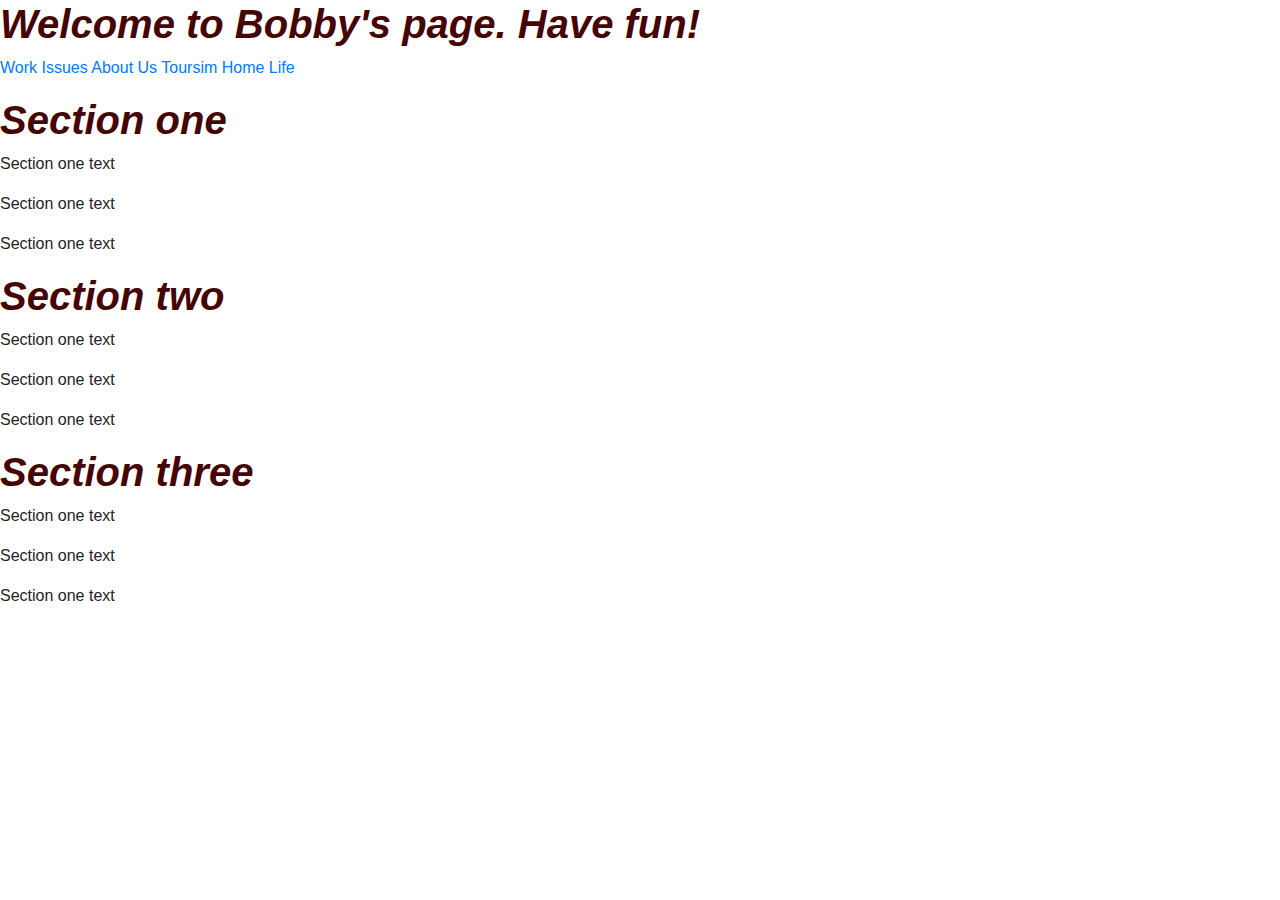
<file: index.html>
<!DOCTYPE html>
<html>
    <head>
        <title>My Webpage</title>
        <meta name="viewport" content="width=device-width, initial-scale=1.0">
	<link rel="stylesheet" href="https://stackpath.bootstrapcdn.com/bootstrap/4.3.1/css/bootstrap.min.css" integrity="sha384-ggOyR0iXCbMQv3Xipma34MD+dH/1fQ784/j6cY/iJTQUOhcWr7x9JvoRxT2MZw1T" crossorigin="anonymous">

        <link rel="stylesheet"  href="style.css" type="text/css" />
    </head>

    <body>
    <h1> Welcome to Bobby's page. Have fun!</h1>
    <nav>
	<a href="work.html">Work Issues</a>
    <a href="about.html">About Us</a>
    <a href="travel.html">Toursim</a>
    <a href="home.html">Home Life</a>
    </nav>

    <section>
    <p id="section1"><h1>Section one</h1>
        <p>Section one text</p>
        <p>Section one text</p>
        <p>Section one text</p>
    </p> 
    </section>

    <section>
	<p id="section2"><h1>Section two</h1>
        <p>Section one text</p>
        <p>Section one text</p>
        <p>Section one text</p>
    </p>
    </section>

    <section>
    <p id="section3"><h1>Section three</h1>
        <p>Section one text</p>
        <p>Section one text</p>
        <p>Section one text</p>
        </p>
    </section>



    </body>
</html>
</file>
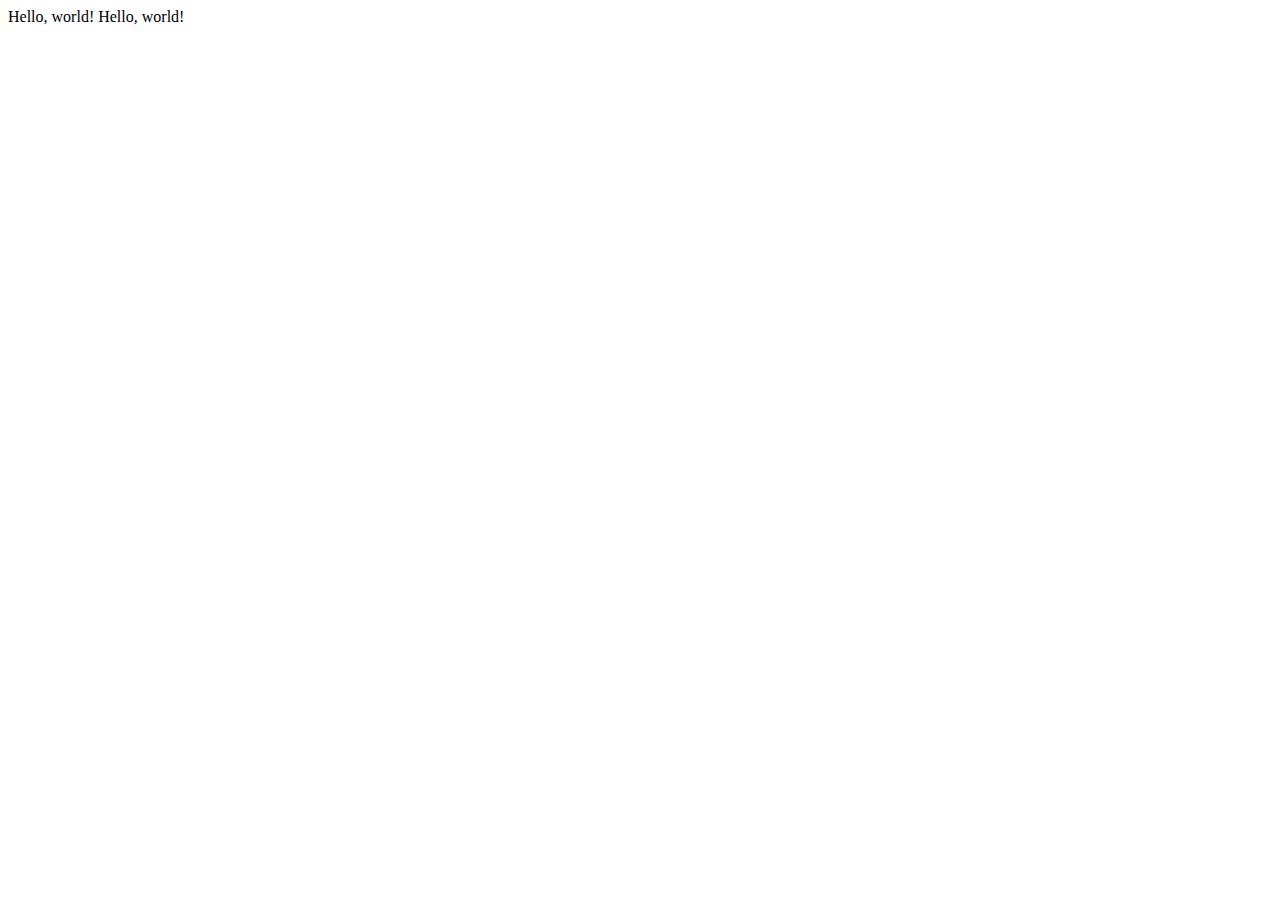
<file: home.html>
<!DOCTYPE html>
<html>
    <head>
        <title>My Webpage</title>
        <link rel="stylesheet"  href="style.css" type="text/css" />
    </head>
    <body>
        Hello, world!
    </body>
</html>
<!DOCTYPE html>
<html>
    <head>
        <title>My Webpage</title>
    </head>
    <body>
        Hello, world!
    </body>
</html>
</file>
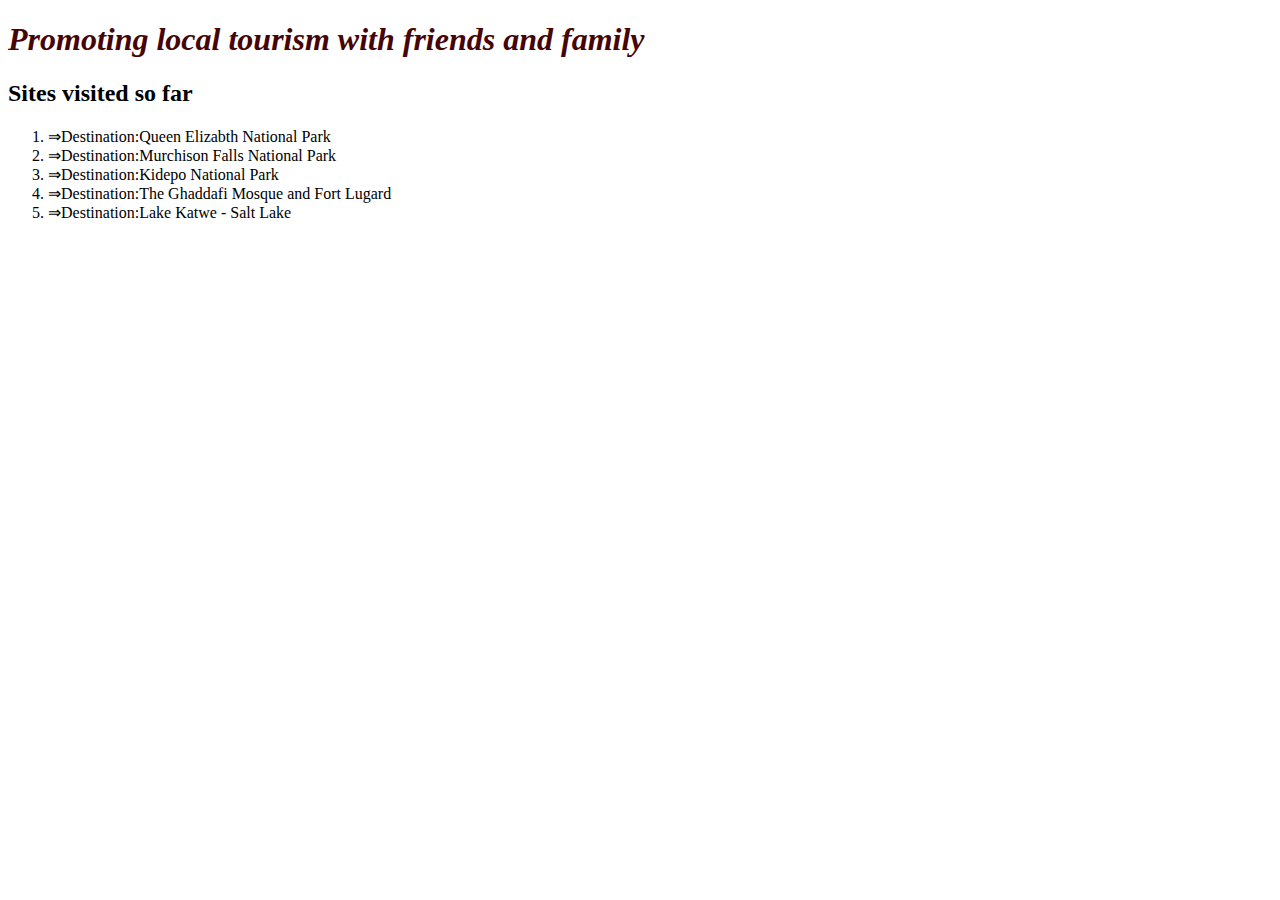
<file: travel.html>
<!DOCTYPE html>
<html>
    <head>
        <title>My trips around Uganda</title>
        <link rel="stylesheet"  href="style.css" type="text/css" />
    </head>
    <body>
        <h1>Promoting local tourism with friends and family</h1>
        <h2>Sites visited so far</h2>
        <ol>
            <li>Queen Elizabth National Park</li>
            <li>Murchison Falls National Park</li>
            <li>Kidepo National Park</li>
            <li>The Ghaddafi Mosque and Fort Lugard</li>
            <li>Lake Katwe - Salt Lake</li>
        </ol>
    </body>
</html>
</file>
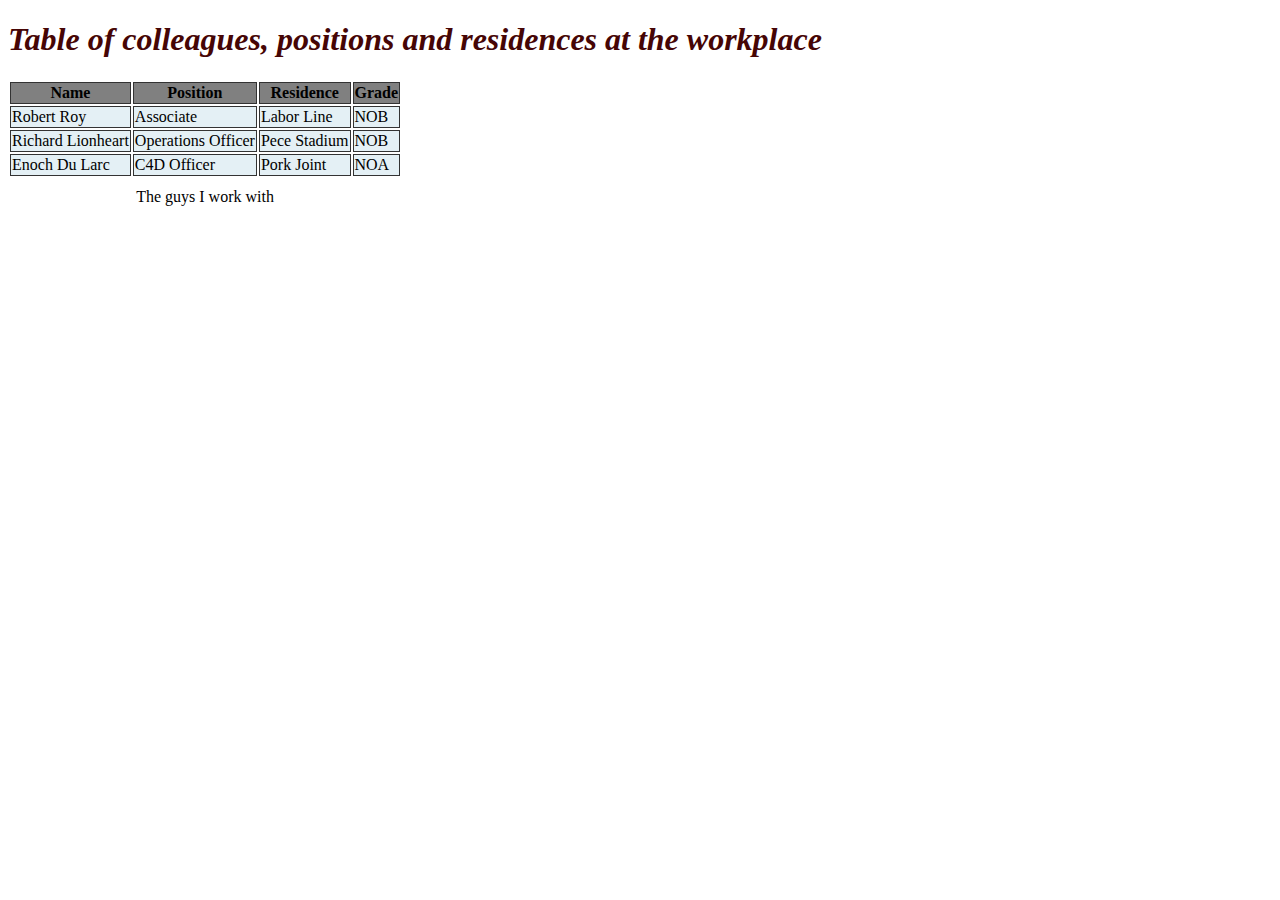
<file: work.html>
<!DOCTYPE html>
<html>
    <head>
        <title>My Webpage</title>
        <link rel="stylesheet"  href="style.css" type="text/css" />
    </head>
    <body>
        <h1>Table of colleagues, positions and residences at the workplace</h1>
        <table>
            <caption>The guys I work with</caption>
            <tr>
                <th scope="col">Name</th>
                <th scope="col">Position</th>
                <th scope="col">Residence</th>
                <th scope="col">Grade</th>
            </tr>
            <tr>
                <td>Robert Roy</td>
                <td>Associate</td>
                <td>Labor Line</td>
                <td>NOB</td>
            </tr>
            <tr>
                <td>Richard Lionheart</td>
                <td>Operations Officer</td>
                <td>Pece Stadium</td>
                <td>NOB</td>
            </tr>
            <tr>
                <td>Enoch Du Larc</td>
                <td>C4D Officer</td>
                <td>Pork Joint</td>
                <td>NOA</td>
            </tr>
            
        </table>
    </body>
</html>
</file>
<file: style.css>
table
td {
    border: 1px solid #333;
    border-collapse: collapse;
    background-color: #e4f0f5;

}

thead,
tfoot {
    background-color: #333;
    border: 1px solid #333;
    color: #fff;
}
th {
    border: 1px solid #333;
    background-color: grey;
}
thead,
tfoot {
    background-color: #3f87a6;
    color: #fff;
}

tbody {
    background-color: #e4f0f5;
}

caption {
    padding: 10px;
    caption-side: bottom;
}

ol > li::before {
    content: "\21d2 Destination:";
}
h1 {
    font-weight:bold;
    font-style: italic;
    color: rgb(70, 5, 5);
}
</file>
